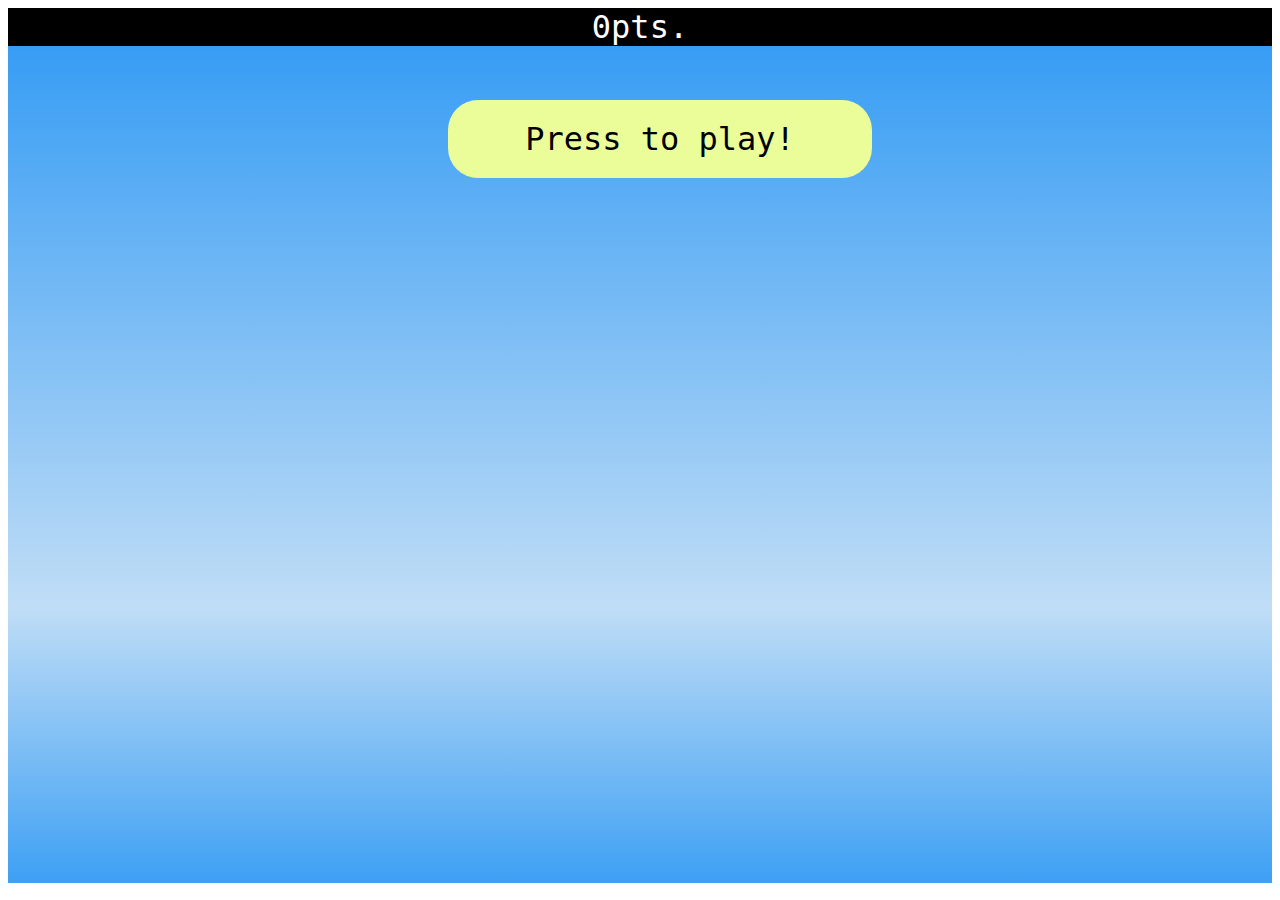
<file: 17.Workshop/index.html>
<!DOCTYPE html>
<html lang="en">
<head>
    <meta charset="UTF-8">
    <meta name="viewport" content="width=device-width, initial-scale=1.0">
    <title>Document</title>
    <link rel="stylesheet" href="styles.css">
</head>
<body>
<div id="game-section">
    <div id="game-start" style="cursor: pointer">Press to play!</div>
    <div id="game-score"><span id="score-value">0</span>pts.</div>
    <div id="game-area">
        <div id="wizard" class="hide"></div>
    </div>
    <div id="game-over" class="hide">Game Over</div>
</div>


<script src="scripts.js"></script>
</body>
</html>
</file>
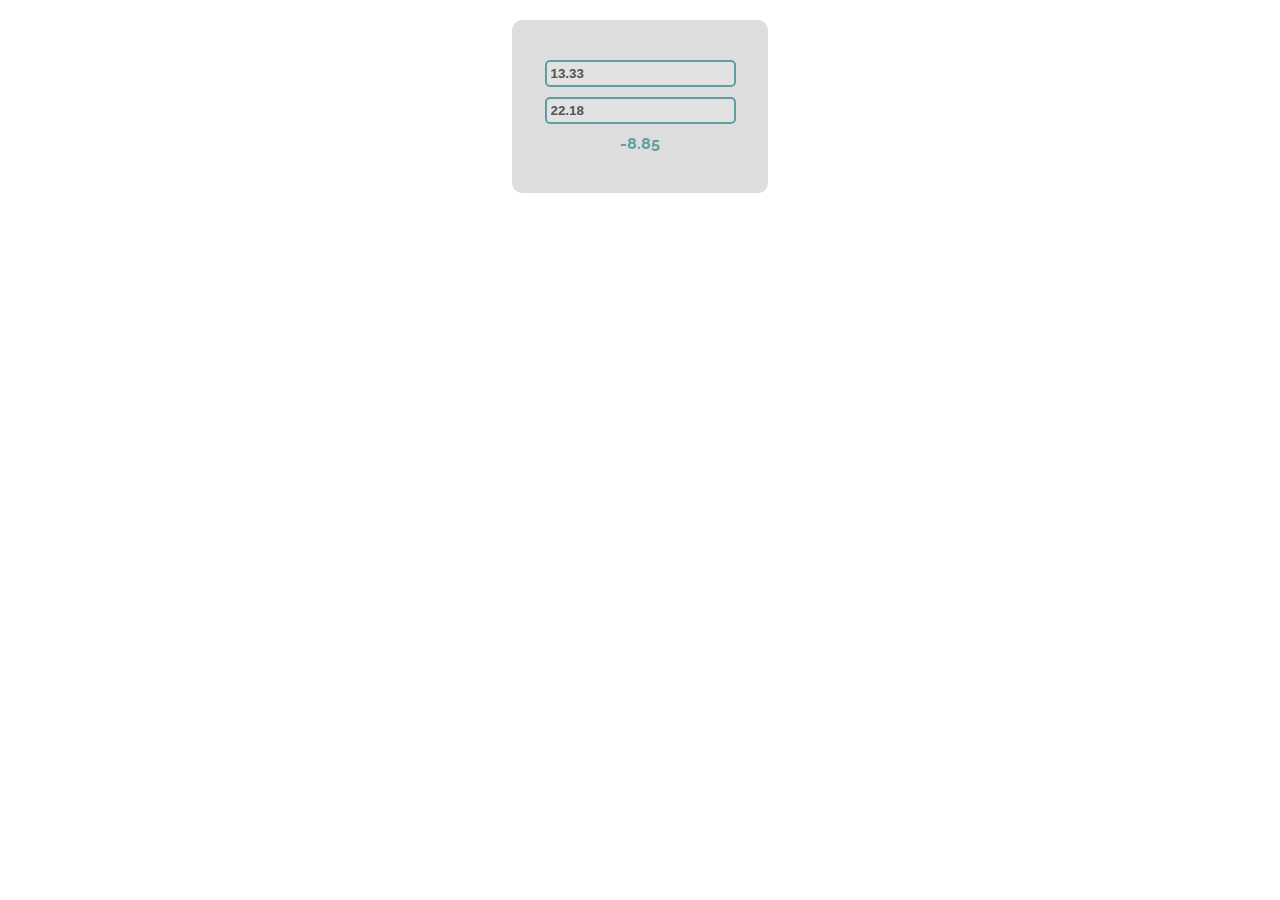
<file: 10.DOM-Exercise/01.Subtraction/index.html>
<!DOCTYPE html>
<html lang="en">

<head>
    <meta charset="UTF-8">
    <title>Subtraction</title>
    <link rel="stylesheet" href="index.css">
</head>

<body>
    <div id="wrapper">
        <input type="text" id="firstNumber" value="13.33" disabled>
        <input type="text" id="secondNumber" value="22.18" disabled>

        <div id="result"></div>
    </div>
    <script src="subtract.js"></script>
    <script>
        window.onload = function () {
            subtract();
        }
    </script>
</body>

</html>
</file>
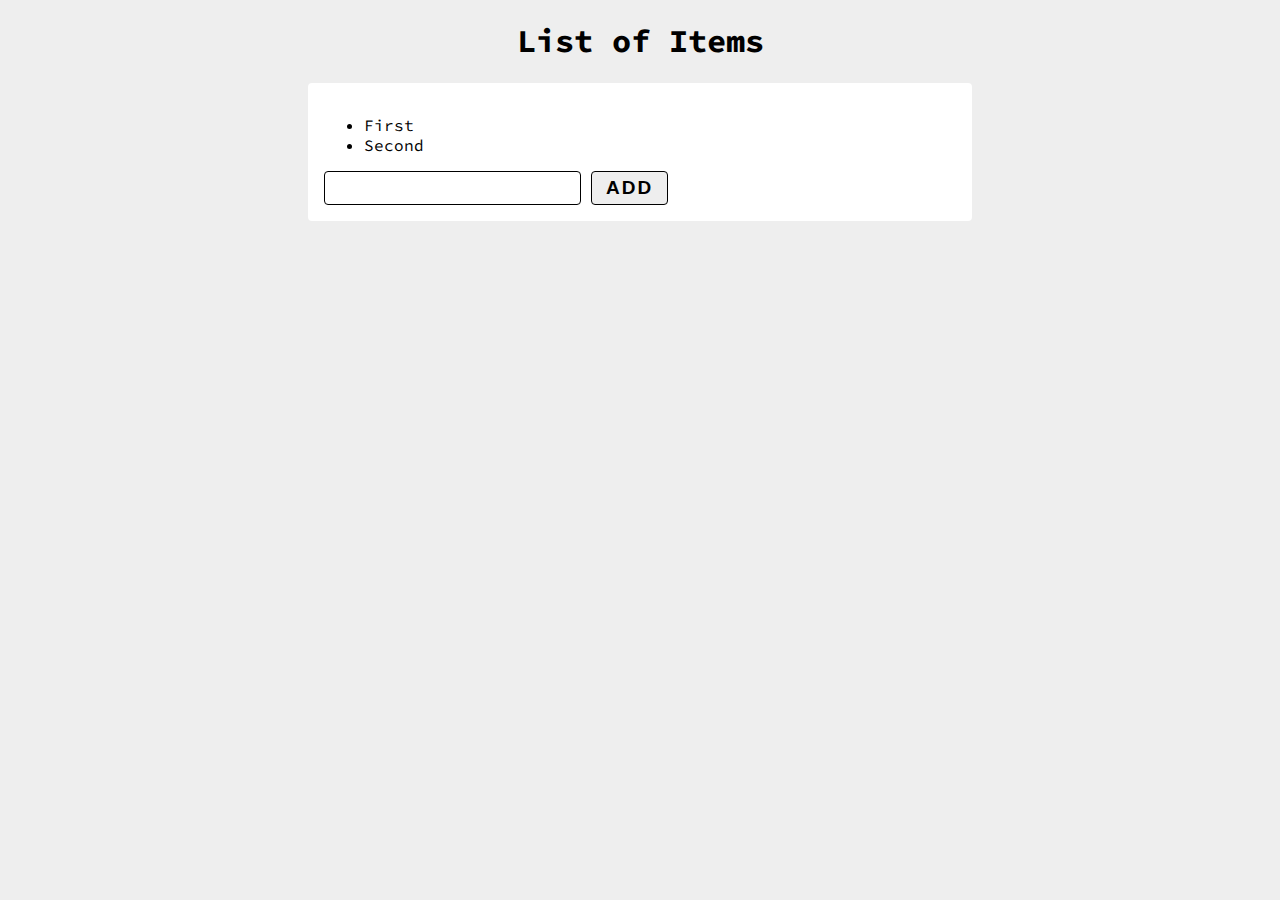
<file: 11.DOM-Manipulations-Lab/01. List-Of-Items/index.html>
<!DOCTYPE html>
<html lang="en">

<head>
    <meta charset="UTF-8">
    <meta name="viewport" content="width=device-width, initial-scale=1.0">
    <meta http-equiv="X-UA-Compatible" content="ie=edge">
    <link rel="stylesheet" href="style.css">
    <title>List of Items</title>
</head>

<body>
    <h1>List of Items</h1>
    <main>
        <ul id="items">
            <li>First</li>
            <li>Second</li>
        </ul>
        <input type="text" id="newItemText" />
        <input type="button" value="Add" onclick="addItem()">
    </main>
</body>
<script src="./app.js"></script>
</html>
</file>
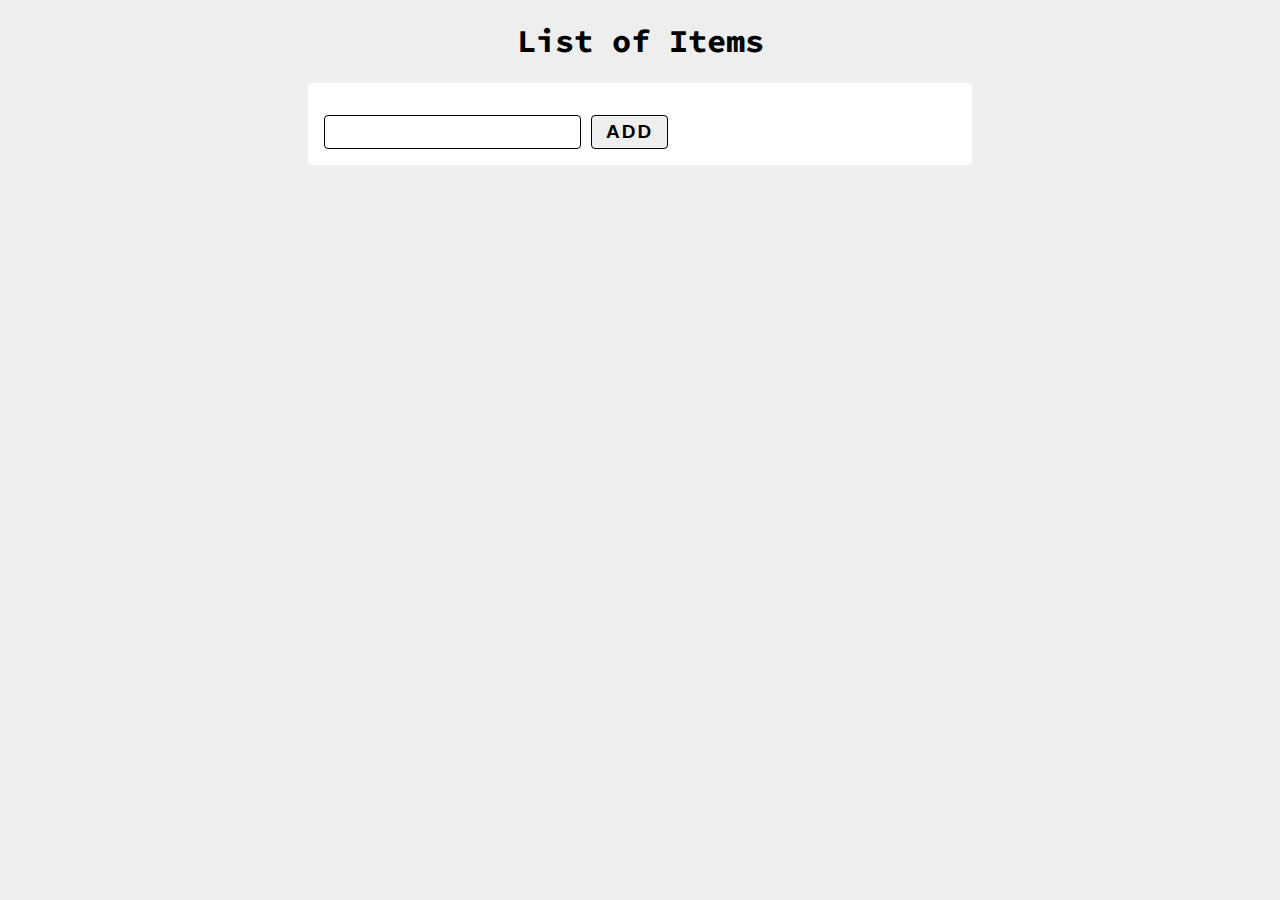
<file: 11.DOM-Manipulations-Lab/02. Add-Delete/index.html>
<!DOCTYPE html>
<html lang="en">

<head>
    <meta charset="UTF-8">
    <meta name="viewport" content="width=device-width, initial-scale=1.0">
    <meta http-equiv="X-UA-Compatible" content="ie=edge">
    <link rel="stylesheet" href="style.css">
    <title>Add/Delete</title>
</head>

<body>
    <h1>List of Items</h1>
    <main>
        <ul id="items"></ul>
        <input type="text" id="newText" />
        <input type="button" value="Add" onclick="addItem()">
    </main>
    <script src="./app.js"></script>
</body>
</html>
</file>
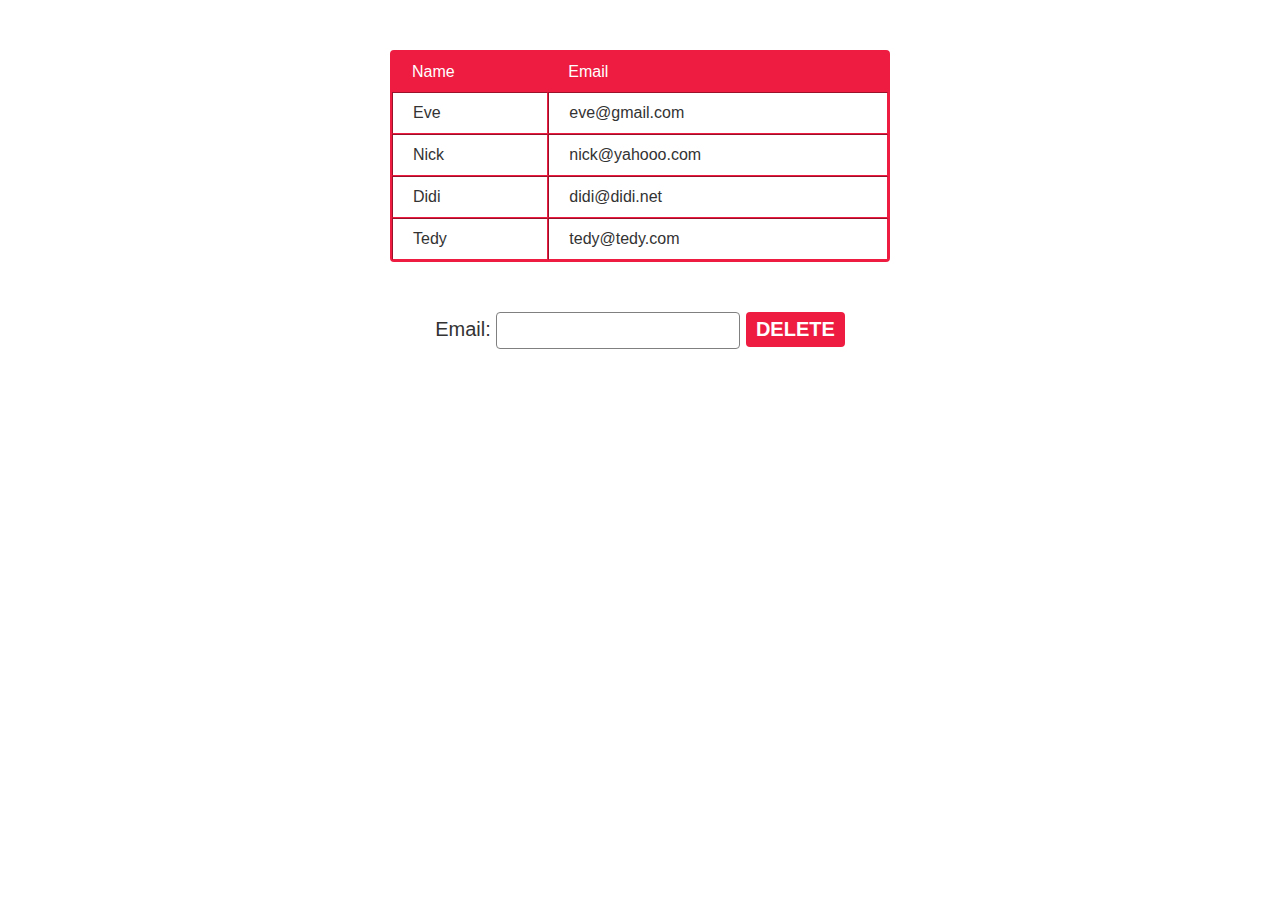
<file: 11.DOM-Manipulations-Lab/03. Delete-From-Table/index.html>
<!DOCTYPE html>
<html lang="en">

<head>
    <meta charset="UTF-8">
    <meta name="viewport" content="width=device-width, initial-scale=1.0">
    <meta http-equiv="X-UA-Compatible" content="ie=edge">
    <link rel="stylesheet" href="style.css">
    <title>Delete from Table</title>
</head>

<body>
    <table border="1" id="customers">
        <thead>
            <tr>
                <th>Name</th>
                <th>Email</th>
            </tr>
        </thead>
        <tbody>
            <tr>
                <td>Eve</td>
                <td>eve@gmail.com</td>
            </tr>
            <tr>
                <td>Nick</td>
                <td>nick@yahooo.com</td>
            </tr>
            <tr>
                <td>Didi</td>
                <td>didi@didi.net</td>
            </tr>
            <tr>
                <td>Tedy</td>
                <td>tedy@tedy.com</td>
            </tr>
        </tbody>
    </table>
    <label>
        Email: <input type="text" name="email" />
        <button onclick="deleteByEmail()">Delete</button>
    </label>
    <div id="result"></div>
    <script src="./app.js"></script>
</body>

</html>
</file>
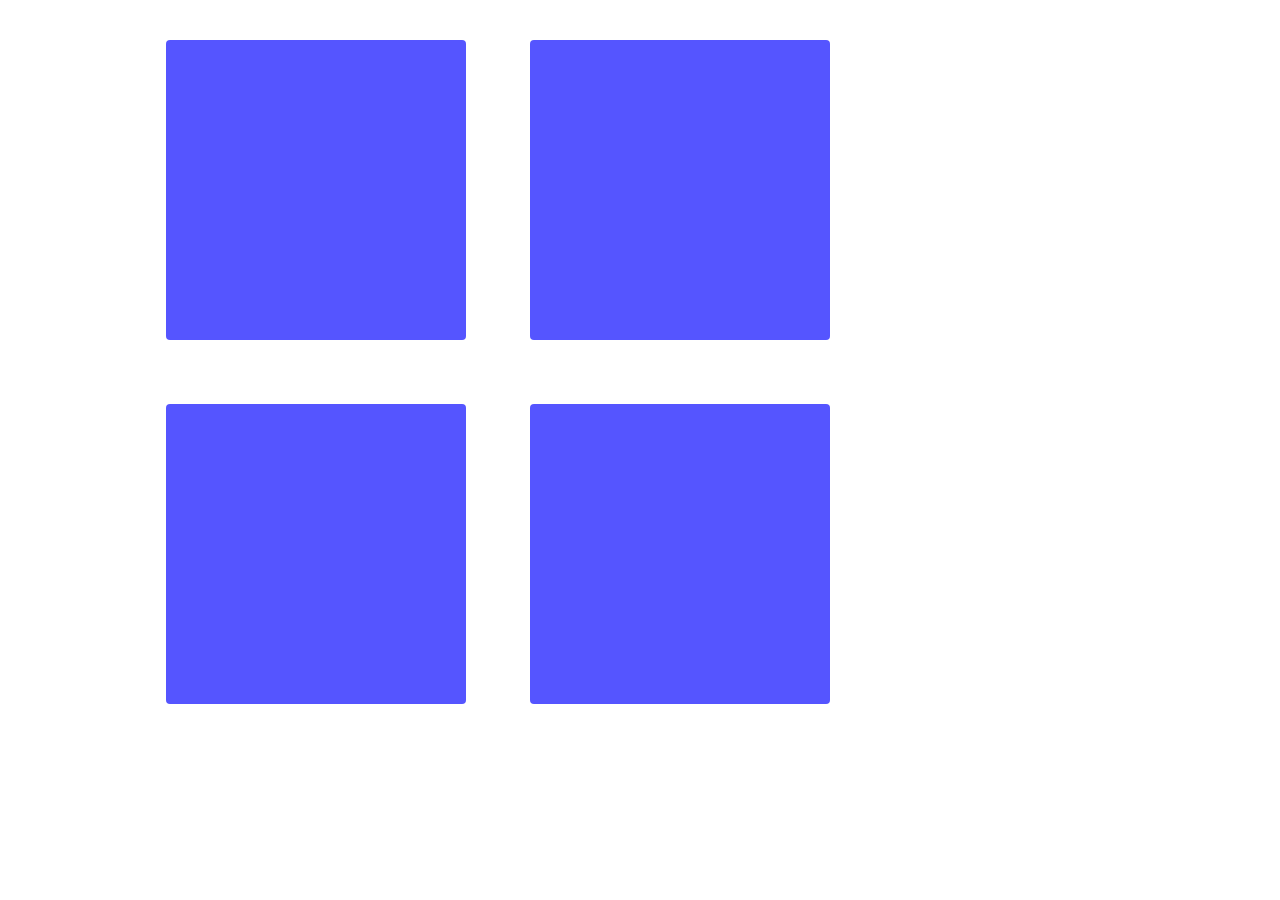
<file: 12.DOM-Manipulations-Exercise/01. Sections/index.html>
<!DOCTYPE html>
<html lang="en">

<head>
    <meta charset="UTF-8">
    <title>Sections</title>
    <link rel="stylesheet" href="style.css">
    <script src="script.js"></script>
</head>
<body onload="create(['Section 1', 'Section 2', 'Section 3', 'Section 4']);">
    <div id="content">
    </div>
</body>

</html>
</file>
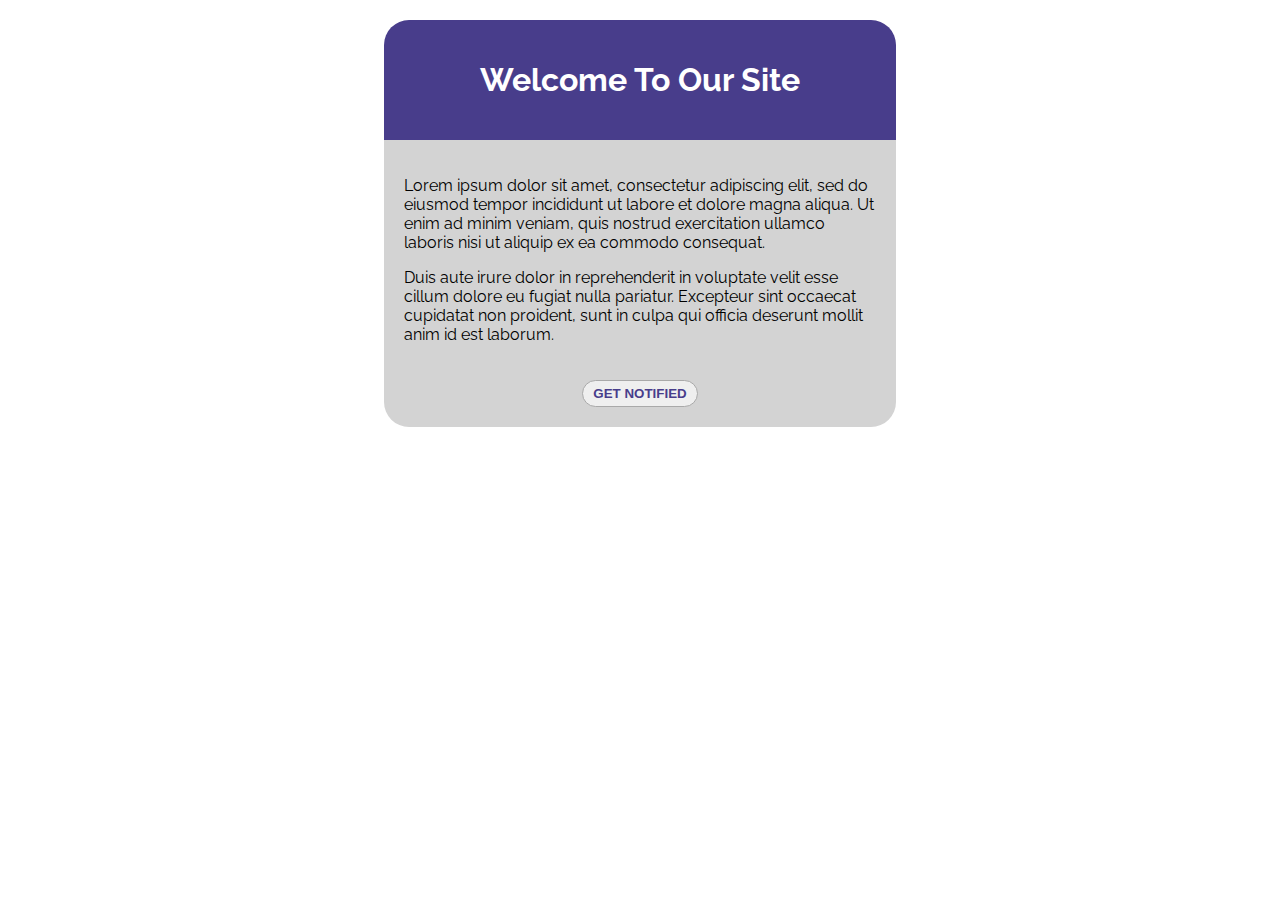
<file: 12.DOM-Manipulations-Exercise/02. Notification/index.html>
<!DOCTYPE html>
<html lang="en">

<head>
    <meta charset="UTF-8">
    <title>Notification</title>
    <link rel="stylesheet" href="styles.css">
    <script src="scripts.js"></script>
</head>

<body>
    <div id="container">
        <header class="header">
            <h1>Welcome to our site</h1>
        </header>
        <div id="content">
            <article class="post">
                <p>Lorem ipsum dolor sit amet, consectetur adipiscing elit, sed do eiusmod tempor incididunt ut labore
                    et
                    dolore magna aliqua. Ut enim ad minim veniam, quis nostrud exercitation ullamco laboris nisi ut
                    aliquip
                    ex ea commodo consequat.</p>
                <p>Duis aute irure dolor in reprehenderit in voluptate velit esse cillum dolore eu fugiat nulla
                    pariatur.
                    Excepteur sint occaecat cupidatat non proident, sunt in culpa qui officia deserunt mollit anim id
                    est
                    laborum.</p>
            </article>
            <button onclick="notify('Something happened!')">Get notified</button>
        </div>
        <div id="notification"></div>
    </div>
</body>

</html>
</file>
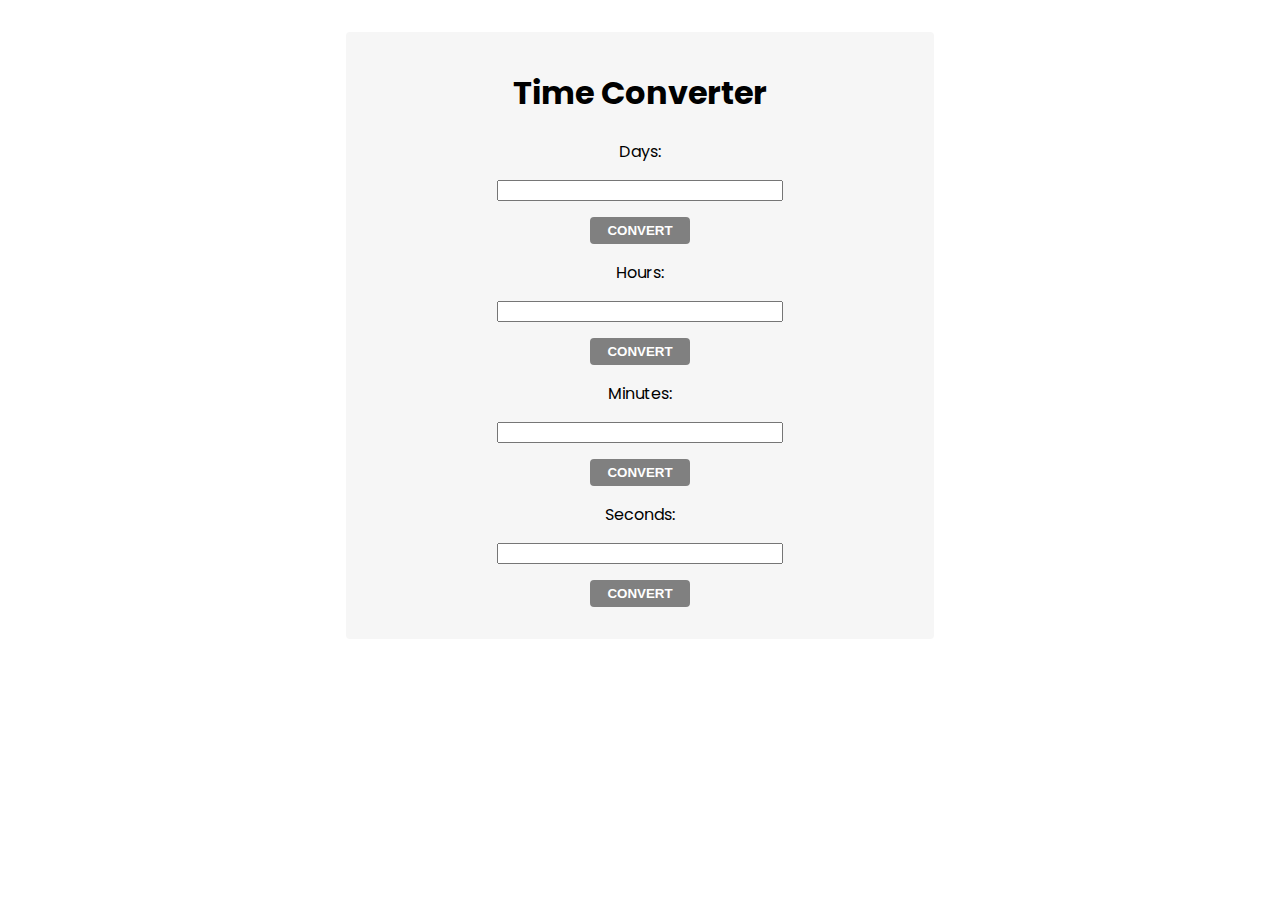
<file: 12.DOM-Manipulations-Exercise/03. Time-Converter/index.html>
<!DOCTYPE html>
<html lang="en">

<head>
    <meta charset="UTF-8">
    <meta name="viewport" content="width=device-width, initial-scale=1.0">
    <meta http-equiv="X-UA-Compatible" content="ie=edge">
    <title>Time Converter</title>
    <link rel="stylesheet" href="style.css">
</head>

<body onload="attachEventsListeners()">
    <main>
        <h1>Time Converter</h1>
        <div>
            <label for="days">Days: </label>
            <input type="text" id="days">
            <input id="daysBtn" type="button" value="Convert">
        </div>
        <div>
            <label for="hours">Hours: </label>
            <input type="text" id="hours">
            <input id="hoursBtn" type="button" value="Convert">
        </div>
        <div>
            <label for="minutes">Minutes: </label>
            <input type="text" id="minutes">
            <input id="minutesBtn" type="button" value="Convert">
        </div>
        <div>
            <label for="seconds">Seconds: </label>
            <input type="text" id="seconds">
            <input id="secondsBtn" type="button" value="Convert">
        </div>
    </main>
</body>

<script src="solution.js"></script>

</html>
</file>
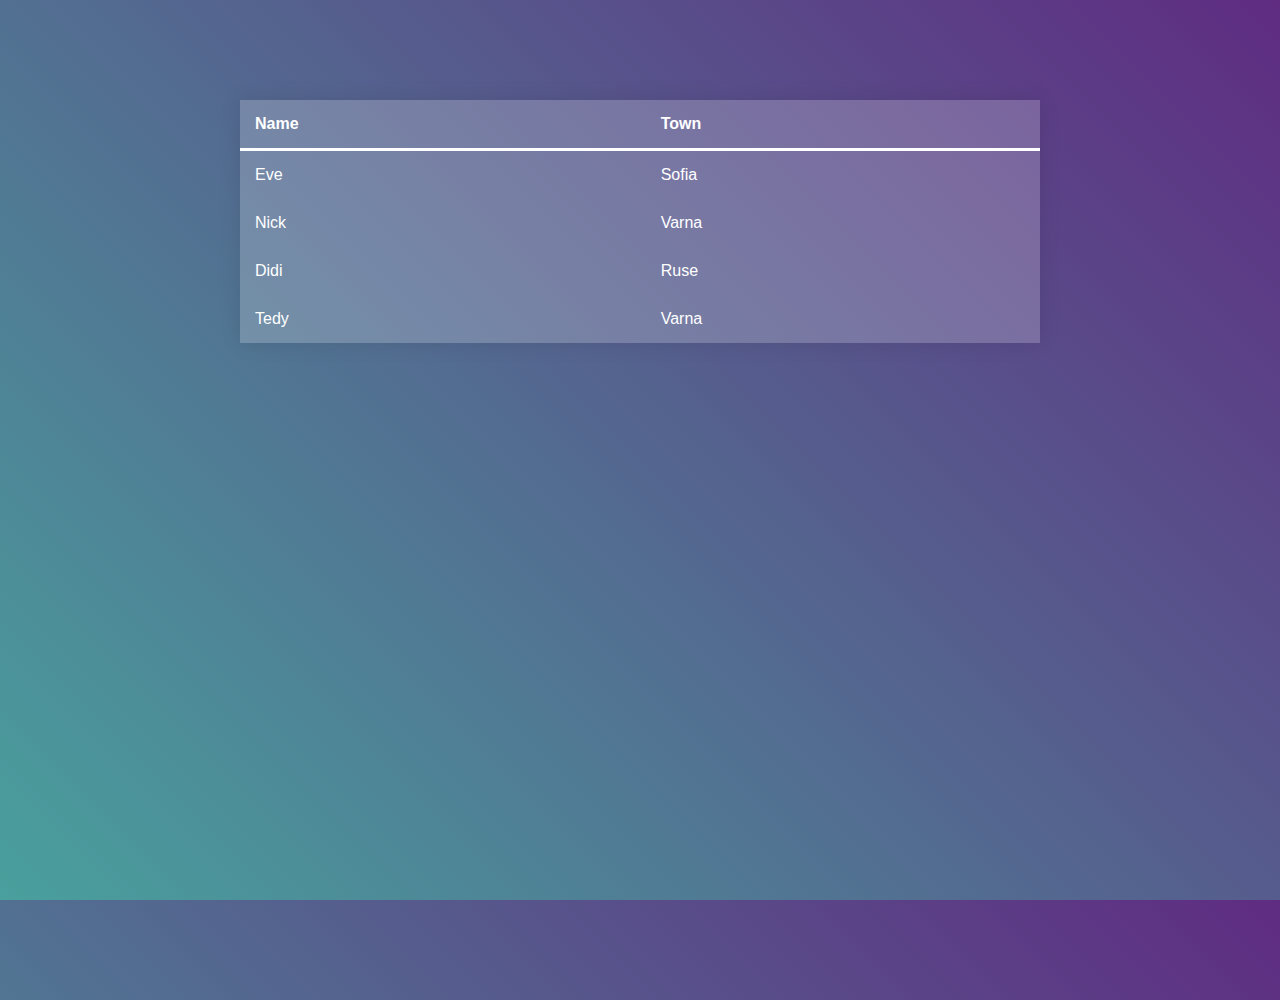
<file: 14.FunctionContext-Exercise/04.Table/index.html>
<!DOCTYPE html>
<html lang="en">

<head>
    <meta charset="UTF-8">
    <meta name="viewport" content="width=device-width, initial-scale=1.0">
    <meta http-equiv="X-UA-Compatible" content="ie=edge">
    <link rel="stylesheet" href="style.css">
    <script src="index.js"></script>
    <title>Document</title>
</head>

<body>
    <table class="minimalistBlack">
        <thead>
            <tr>
                <th>Name</th>
                <th>Town</th>
            </tr>
        </thead>
        <tbody>
            <tr>
                <td>Eve</td>
                <td>Sofia</td>
            </tr>
            <tr>
                <td>Nick</td>
                <td>Varna</td>
            </tr>
            <tr>
                <td>Didi</td>
                <td>Ruse</td>
            </tr>
            <tr>
                <td>Tedy</td>
                <td>Varna</td>
            </tr>
        </tbody>
    
    </table>

</body>
<script>
    solve()
</script>

</html>
</file>
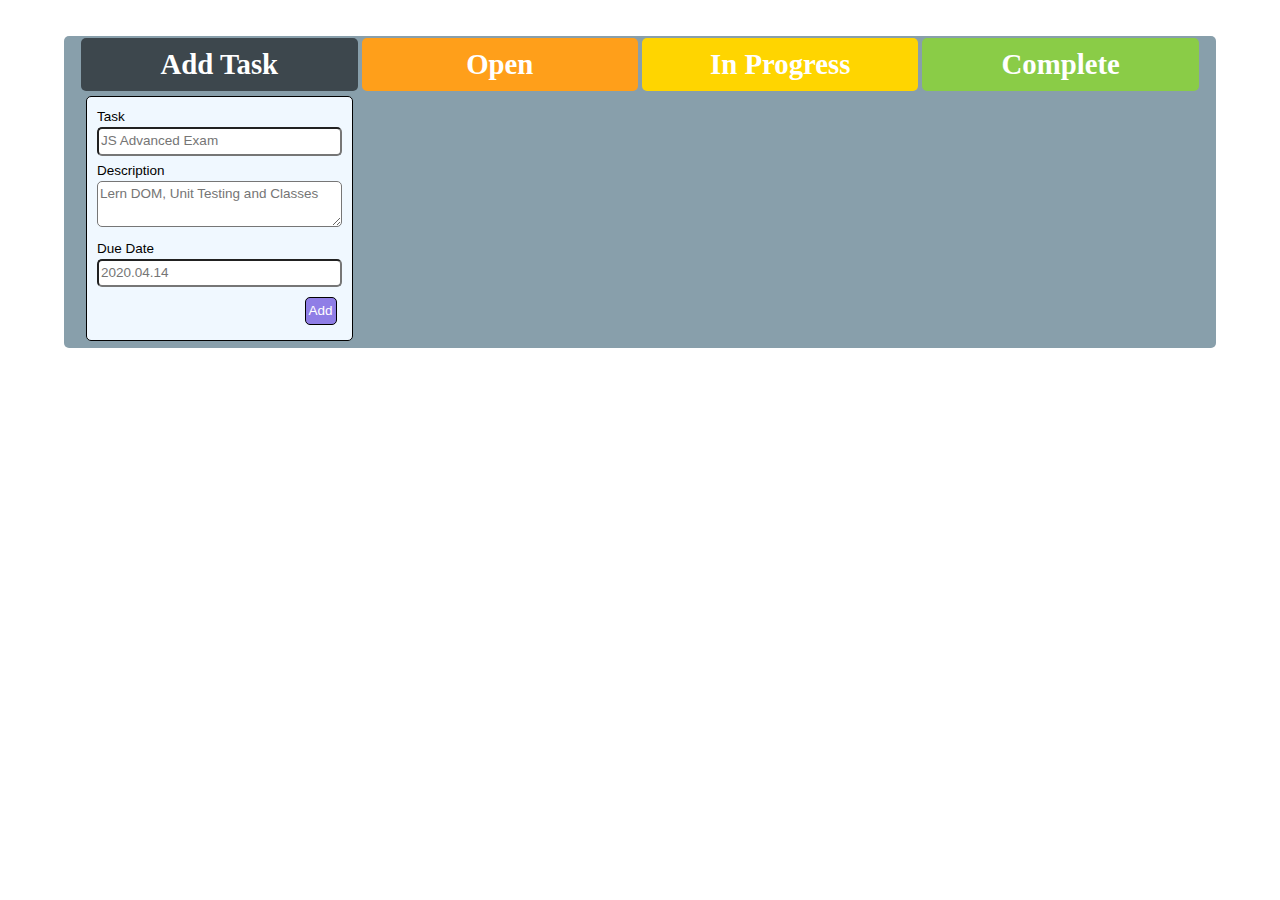
<file: 19.Exam/01.TaskManager/index.html>
<!DOCTYPE html>
<html lang="en">

<head>
    <meta charset="UTF-8">
    <meta name="viewport" content="width=device-width, initial-scale=1.0">
    <link rel="stylesheet" href="./style.css">
    <script src="./app.js"></script>
    <script>window.addEventListener('DOMContentLoaded', () => {
        solve();
    });</script>
    <title>Document</title>
</head>

<body>
<main>
    <div class="wrapper">
        <section>
            <div>
                <h1 class="gray">Add Task</h1>
            </div>
            <div>
                <form action="">
                    <label for="task">Task</label><br>
                    <input type="text" id="task" name="task" placeholder="JS Advanced Exam"><br>
                    <label for="description">Description</label><br>
                    <textarea id="description" placeholder="Lern DOM, Unit Testing and Classes"></textarea>
                    <label for="date">Due Date</label><br>
                    <input type="text" id="date" name="date" placeholder="2020.04.14"><br>
                    <button id="add">Add</button>
                </form>
            </div>
        </section>

        <section>
            <div>
                <h1 class="orange">Open</h1>
            </div>
            <div>

            </div>
        </section>
        <section>
            <div>
                <h1 class="yellow">In Progress</h1>
            </div>
            <div id="in-progress">

            </div>
        </section>
        <section>
            <div>
                <h1 class="green">Complete</h1>
            </div>
            <div>

            </div>
        </section>
    </div>
</main>
</body>

</html>
</file>
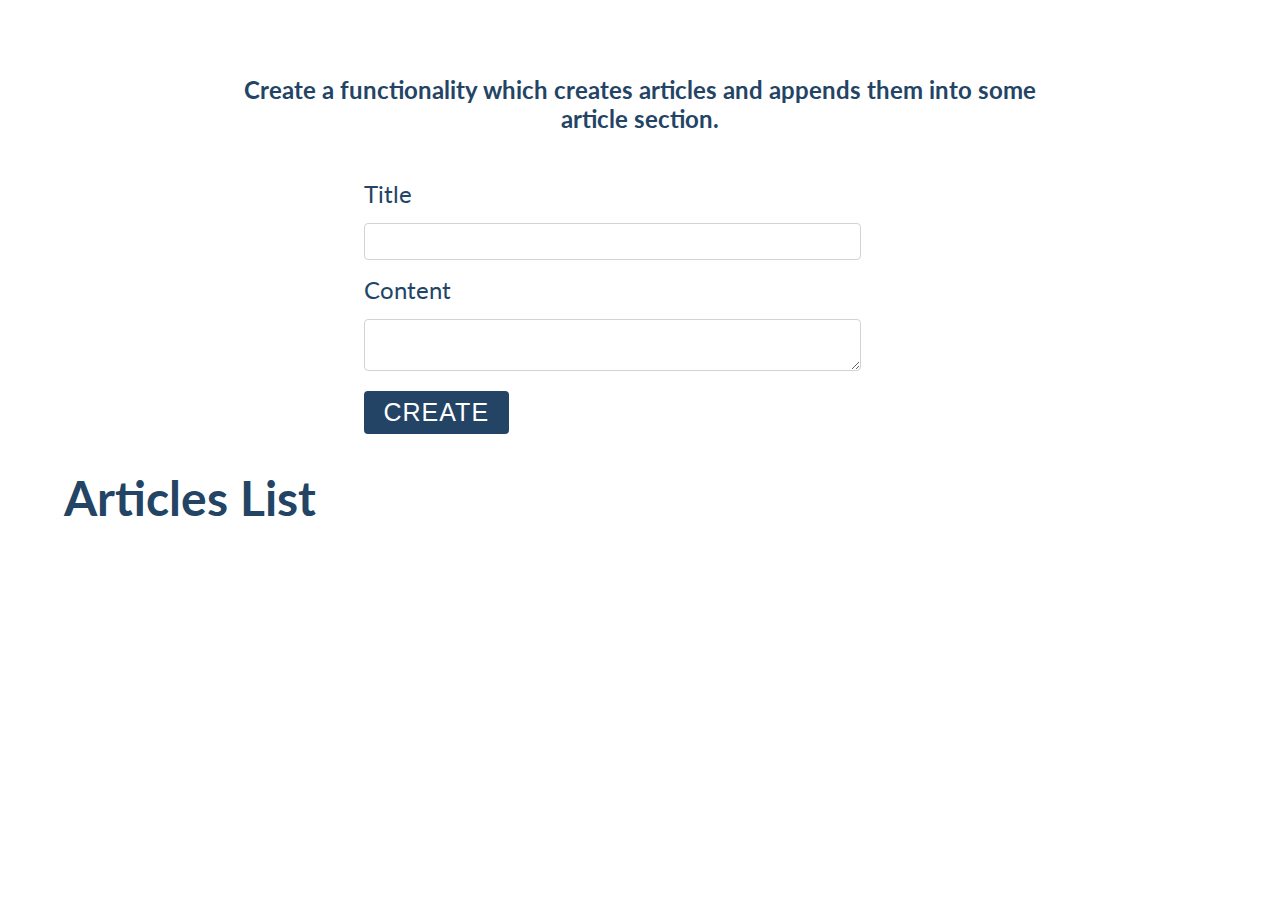
<file: 09.DOM-Lab/01. Articles List/template.html>
<!DOCTYPE html>
<html lang="en">

<head>
    <link rel="stylesheet" href="template.css">
    <title>Articles List</title>
    <script src="solution.js"></script>
</head>

<body>
<h4>Create a functionality which creates articles and appends them into some article section.</h4>
<div id="createArticle">
    <label for="createTitle">Title</label>
    <input id="createTitle"/><br>
    <label for="createContent">Content</label>
    <textarea id="createContent"></textarea>
    <button onclick="createArticle()">Create</button>
</div>
<section id="articles">
    <h1>Articles List</h1>
</section>
</body>
</html>
</file>
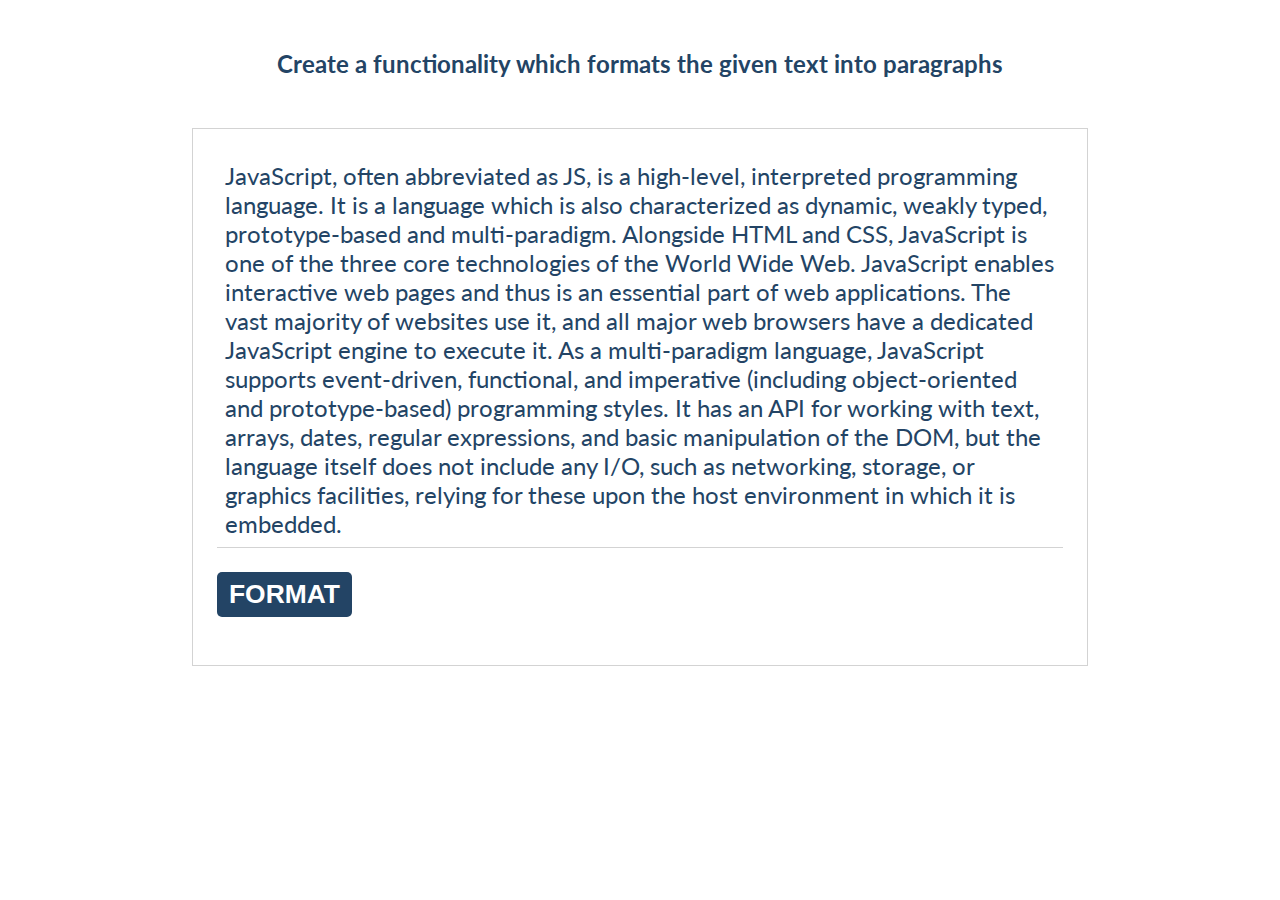
<file: 09.DOM-Lab/02. Format the Text/template.html>
<!DOCTYPE html>
<html lang="en">

<head>
    <link rel="stylesheet" href="template.css">
    <script src="solution.js"></script>
    <title>Format the Text</title>
</head>

<body>
    <h4>
        Create a functionality which formats the given text into paragraphs
    </h4>
    <div id="exercise">
        <p id="input">JavaScript, often abbreviated as JS, is a high-level, interpreted programming language. It is a
            language which is also characterized as dynamic, weakly typed, prototype-based and multi-paradigm. Alongside
            HTML and CSS, JavaScript is one of the three core technologies of the World Wide Web. JavaScript enables
            interactive web pages and thus is an essential part of web applications. The vast majority of websites use
            it,
            and all major web browsers have a dedicated JavaScript engine to execute it. As a multi-paradigm language,
            JavaScript supports event-driven, functional, and imperative (including object-oriented and prototype-based)
            programming styles. It has an API for working with text, arrays, dates, regular expressions, and basic
            manipulation of the DOM, but the language itself does not include any I/O, such as networking, storage, or
            graphics facilities, relying for these upon the host environment in which it is embedded.</p>
        <button type="button" id="formatItBtn" onclick="solve()">Format</button>
        <div id="output"></div>
    </div>
</body>

</html>
</file>
<file: 17.Workshop/styles.css>
body {
    font-size: 32px;
    font-family: monospace;
}

#game-area {
    position: relative;
    background: rgb(61, 160, 244);
    background: linear-gradient(0deg, rgba(61, 160, 244, 1) 0%,
    rgba(192, 221, 246, 1) 33%,
    rgba(55, 157, 244, 1) 100%);
    width: 100%;
    height: 93vh;
    margin: 0;
    overflow: hidden;
}

#game-start {
    position: absolute;
    width: 30%;
    background-color: rgb(235, 253, 153);
    border-radius: 30px;
    top: 100px;
    left: 35%;
    z-index: 1;
    text-align: center;
    padding: 20px;
}

#game-score {
    background-color: black;
    color: white;
    text-align: center;
}

.hide {
    display: none;
}

#wizard {
    z-index: 50;
    position: absolute;
    width: 82px;
    height: 100px;
    background-image: url("images/wizard.png");
}

#wizard.wizard-fire {
    background-image: url("images/wizard-fire.png");
    background-size: cover;
}

.fire-ball {
    position: absolute;
    width: 40px;
    height: 40px;
    background-image: url("images/fire-ball.png");
    background-size: cover;
}

.cloud {
    z-index: 0;
    position: absolute;
    width: 200px;
    height: 200px;
    background-image: url("images/cloud.png");
    background-size: cover;
}

.bug {
    z-index: 0;
    position: absolute;
    width: 60px;
    height: 60px;
    background-image: url("images/bug.png");
    background-size: cover;
}

#game-over {
    position: absolute;
    width: 50%;
    background-color: red;
    top: 300px;
    left: 25%;
    z-index: 100;
    text-align: center;
    padding: 20px;
    border-radius: 30px;
}
</file>
<file: 10.DOM-Exercise/01.Subtraction/index.css>
@import url('https://fonts.googleapis.com/css?family=Raleway');

body {
    width: 20%;
    margin: 0 auto;
    padding-top: 20px;
    font-family: 'Raleway',sans-serif;
}

#wrapper{
    background: #DDDDDD;
    text-align: center;
    padding: 40px 20px;
    border-radius: 10px;
}

input[type="text"] {
    margin-bottom: 10px;
    padding: 5px 0;
    border-radius: 5px;
    font-weight: 700;
}
 #result{
     font-weight: 700;
     color: cadetblue;
 }

 #wrapper input {
     padding: 4px;
     border: 2px solid cadetblue;
 }
</file>
<file: 11.DOM-Manipulations-Lab/01. List-Of-Items/style.css>
@import url('https://fonts.googleapis.com/css?family=Source+Code+Pro');

body {
    background: #EEEEEE;
    font-family: 'Source Code Pro', monospace;
}

body>h1 {
    text-align: center;
}

main {
    background: white;
    width: 50%;
    margin: 0 auto;
    padding: 1rem;
    border-radius: 4px;
}

main input[type="text"] {
    border: 1px solid black;
    border-radius: 4px;
    padding: 5px;
    font-size: 19px;
    outline: none;
    cursor: pointer;
}

main input[type="button"] {
    border: 1px solid;
    background: #EEEEEE;
    font-size: 19px;
    border-radius: 4px;
    padding: 5px 14px;
    font-weight: bold;
    text-transform: uppercase;
    letter-spacing: 2px;
    outline: none;
}
</file>
<file: 11.DOM-Manipulations-Lab/02. Add-Delete/style.css>
@import url('https://fonts.googleapis.com/css?family=Source+Code+Pro');

body {
    background: #EEEEEE;
    font-family: 'Source Code Pro', monospace;
}

body>h1 {
    text-align: center;
}

main {
    background: white;
    width: 50%;
    margin: 0 auto;
    padding: 1rem;
    border-radius: 4px;
}

main input[type="text"] {
    border: 1px solid black;
    border-radius: 4px;
    padding: 5px;
    font-size: 19px;
    outline: none;
    cursor: pointer;
}

main input[type="button"] {
    border: 1px solid;
    background: #EEEEEE;
    font-size: 19px;
    border-radius: 4px;
    padding: 5px 14px;
    font-weight: bold;
    text-transform: uppercase;
    letter-spacing: 2px;
    outline: none;
}
</file>
<file: 11.DOM-Manipulations-Lab/03. Delete-From-Table/style.css>
* {
    margin: 0;
    padding: 0;
    box-sizing: border-box;
}

body {
    font-family: -apple-system, BlinkMacSystemFont, "Segoe UI", Roboto, "Helvetica Neue", Arial, sans-serif;
    color: #333;
}

table {
    text-align: left;
    line-height: 40px;
    border-collapse: separate;
    border-spacing: 0;
    border: 2px solid #ed1c40;
    width: 500px;
    margin: 50px auto;
    border-radius: .25rem;
}

th {
    border: none;
}

thead tr:first-child {
    background: #ed1c40;
    color: #fff;
    border: none;
}

th,
td {
    padding: 0 15px 0 20px;
}

th {
    font-weight: 500;
}

tbody tr:hover {
    background-color: #f2f2f2;
    cursor: default;
}

.button {
    color: #aaa;
    cursor: pointer;
    vertical-align: middle;
    margin-top: -4px;
}

.edit:hover {
    color: #0a79df;
}

.delete:hover {
    color: #dc2a2a;
}

label {
    margin-left: 34%;
    font-size: 20px;
}

input[type="text"] {
    border-radius: 4px;
    padding: 7px 5px;
    border: 1px solid gray;
    font-size: 18px;
    outline: none;
}

button {
    background: #ed1c40;
    border: #ed1c40;
    border-radius: 4px;
    padding: 6px 10px;
    font-size: 20px;
    color: white;
    font-weight: bold;
    text-transform: uppercase;
    cursor: pointer;
    outline: none;
}

#result {
    text-align: center;
}
</file>
<file: 12.DOM-Manipulations-Exercise/01. Sections/style.css>
@import url('https://fonts.googleapis.com/css?family=Poppins');

body {
    font-family: 'Poppins', sans-serif;
}

#content {
    width: 80%;
    margin: 0 auto;
}

#content div {
    float: left;
    width: 300px;
    height: 300px;
    margin: 2em;
    background: #5555ff;
    text-align: center;
    border-radius: 4px;
}

#content div p {
    color: white;
    margin: 6em 3em 6em 3em;
}
</file>
<file: 12.DOM-Manipulations-Exercise/02. Notification/styles.css>
@import url('https://fonts.googleapis.com/css?family=Raleway');

body {
    width: 40%;
    font-family: 'Raleway',sans-serif;
    margin: 0 auto;
    text-align: center;
    padding-top: 20px;
}

.header {
    background-color: darkslateblue;
    color: white;
    text-transform:capitalize;
    margin: 0;
    padding: 20px 20px;
    border-top-left-radius: 25px;
    border-top-right-radius: 25px;
}
#content{
    background: lightgrey;
    border-bottom-left-radius: 25px;
    border-bottom-right-radius: 25px;
}
.post {
    margin:0;
    padding: 20px 20px;
    text-align: left;
}

button{
    margin-bottom: 20px;
    padding: 5px 10px;
    border: 1px solid darkgray;
    border-radius: 15px;
    font-weight: bold;
    cursor: pointer;
    color:darkslateblue;
    text-transform: uppercase;
    outline: none;
}

#notification {
    float: right;
    background: darkslateblue;
    color: #ffffff;
    border-radius: 15px;
    padding: 0.5em 2em 0.5em 2em;
    margin: 1em;
    display: none;
    position: absolute;
    top: 0;
    right: 0;
}
</file>
<file: 12.DOM-Manipulations-Exercise/03. Time-Converter/style.css>
@import url('https://fonts.googleapis.com/css?family=Poppins');

body {
    font-family: 'Poppins', sans-serif;
}

main {
    width: 44%;
    margin: 2rem auto;
    text-align: center;
    background: #f6f6f6;
    padding: 1rem;
    border-radius: 4px;
}

main label, main input {
    display: block;
}

main input {
    text-align: center;
    width: 50%;
    margin: 1rem auto;
}

#daysBtn, #hoursBtn, #minutesBtn, #secondsBtn {
    background: gray;
    width: 18%;
    border: 2px solid gray;
    border-radius: 4px;
    padding: 4px 9px;
    text-transform: uppercase;
    font-weight: bold;
    color: white;
}
</file>
<file: 14.FunctionContext-Exercise/04.Table/style.css>
html,

body {
	height: 100%;
}

body {
	margin: 0;
	background: linear-gradient(45deg, #49a09d, #5f2c82);
	font-family: sans-serif;
	font-weight: 100;
}

.container {
	position: absolute;
	top: 50%;
	left: 50%;
	transform: translate(-50%, -50%);
}

table {
    margin:auto;
    margin-top:100px;
	width: 800px;
	border-collapse: collapse;
	overflow: hidden;
	box-shadow: 0 0 20px rgba(0,0,0,0.1);
}

th,
td {
	padding: 15px;
	background-color: rgba(255,255,255,0.2);
	color: #fff;
}

th {
    text-align: left;
    border-bottom:solid;
}

input{
    margin:auto;
    width:100%;
    border:none;
    border-bottom: solid rgba(255,255,255,0.2);
    background-color: transparent;
}
</file>
<file: 19.Exam/01.TaskManager/style.css>
* {
    padding: 0;
    margin: 0;
}

html {
    box-sizing: border-box;
    font: 18px/1.5 Verdana, sans-serif;
}

*, *:before, *:after {
    box-sizing: inherit;
}

body, form, input, textarea, option, select, button, section, article {
    font: inherit;
}

h1, h2, h3, h4, h5, h6 {
    font-family: Georgia, serif;
}

h1 {
    font-size: 1.6em;
    padding: 5px;
    text-align: center;
    border-radius: 5px;
    color: white;
}

h2 {
    font-size: 1.4em;
}

h3 {
    font-size: 0.75em;
    padding: 5px;
    text-align: center;
    text-decoration: underline;
}

p {
    font-size: 0.55em;
    margin: 5px;
    text-align: center;
}

p + p {
    margin-top: 1rem;
}

section {
    display: flex;
    flex-flow: column;
    flex-wrap: wrap;
    max-width: 24%;
    flex-basis: 30%;
    flex-shrink: 0;
    flex-grow: 1;
    margin: 2px;
}

article {
    margin: 5px;
    padding: 5px;
    border: 1px solid black;
    border-radius: 5px;
    min-height: 10%;
    background-color: aliceblue;
    font-size: 1.2em;
}

form {
    margin: 5px;
    padding: 10px;
    border: 1px solid black;
    border-radius: 5px;
    min-height: 10%;
    background-color: aliceblue;
    font-size: 0.75em;
}

input, textarea {
    width: 100%;
    padding: 2px;
    border-radius: 5px;
    margin-bottom: 5px;
}

button {
    padding: 3px;
    margin: 5px;
    border: 1px solid black;
    border-radius: 5px;
    font-size: 0.75rem;
}

form button {
    display: block;
    margin-left: auto;
    background-color: #8f7ee6;
    color: white;
}

.wrapper {
    display: flex;
    justify-content: center;
    margin: 2rem auto 0;
    border-radius: 5px;
    width: 90%;
    background-color: #889fab;
}

.gray {
    background-color: #3d474d;
}

.orange {
    background-color: #ff9f1a;
}

.yellow {
    background-color: #ffd500;
}

.green {
    background-color: #8acc47;
    color: white;
}

.red {
    background-color: #d93651;
    color: white;
}

.flex {
    display: flex;
    justify-content: space-between;
}
</file>
<file: 09.DOM-Lab/01. Articles List/template.css>
@import url('https://fonts.googleapis.com/css?family=Lato');

* {
    margin: 0;
    padding: 0;
    box-sizing: border-box;
}

html {
    font-family: "Lato", sans-serif;
    font-size: 24px;
    color: #234465;
}

body {
    padding: 5%;
}

h4 {
    width: 75%;
    margin: 0 auto;
    padding: 11px;
    text-align: center;
}

#createArticle {
    width: 48%;
    margin: 35px auto;
}

#createArticle label {
    display: block;
}

input, textarea {
    width: 90%;
    padding: 10px;
    margin: 15px 0;
    outline: none;
    border-radius: 4px;
    border: 1px solid lightgrey;
}

button {
    display: block;
    background: #234465;
    border: none;
    color: white;
    font-size: 25px;
    padding: 7px 20px;
    border-radius: 4px;
    text-transform: uppercase;
    letter-spacing: 1px;
}

button:hover {
    cursor: pointer;
}

article {
    border-radius: .3em;
    text-decoration: none;
    position: relative;
    transition: background .3s ease-in,color .3s ease-in;
    margin: 1em 0;
    padding: 15px;
    box-shadow: 0 0 0.2rem 0 rgba(68,68,68,.2);
}
</file>
<file: 09.DOM-Lab/02. Format the Text/template.css>
@import url('https://fonts.googleapis.com/css?family=Lato');

* {
    margin: 0;
    padding: 0;
    box-sizing: border-box;
}

html {
    font-family: "Lato", sans-serif;
    font-size: 24px;
    color: #234465;
}

h4 {
    width: 75%;
    margin: 3% auto;
    padding: 11px;
    text-align: center;
}

#exercise {
    width: 70%;
    margin: 3% auto;
    padding: 1rem;
    border: 1px solid lightgrey;
}

input[type="button"], button {
    padding: 0.3rem 0.5rem;
    font-size: 1.1em;
    margin: 1rem 0;
    border: none;
    color: white;
    background: #234465;
    border-radius: 5px;
    outline: none;
    text-transform: uppercase;
    font-weight: bold;
    letter-spacing: 0px;
    cursor: pointer;
}

#output p, #input {
    border-bottom: 1px solid lightgrey;
    padding: 1%;
    word-wrap: break-word;
}
</file>
